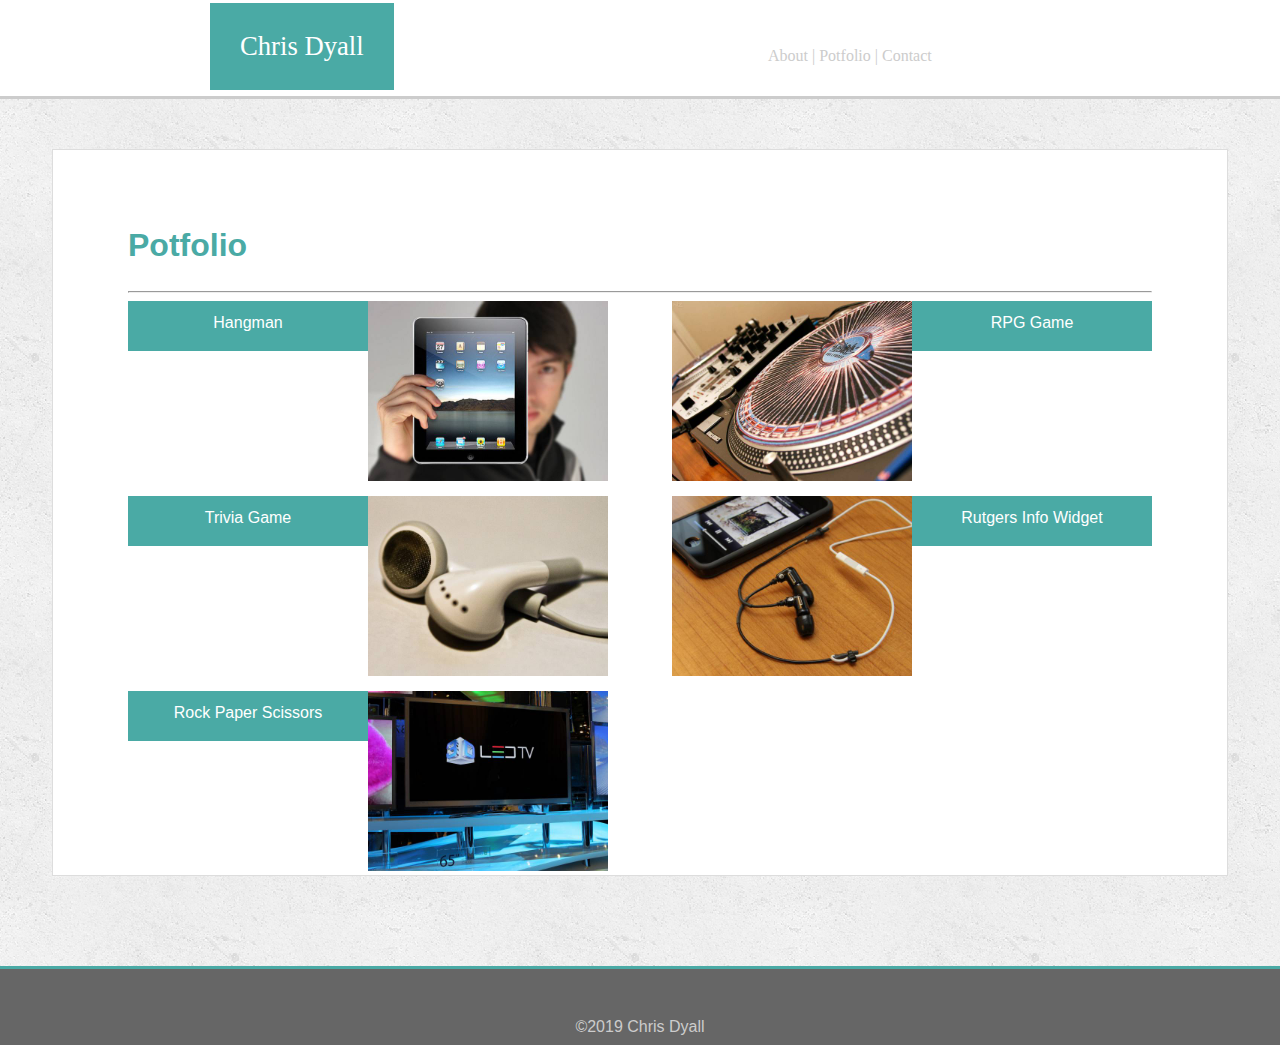
<file: portfolio.html>
<!DOCTYPE html>
<html lang="en-us">

<head>

  <title>Chris Dyall</title>
  <link rel="stylesheet" type="text/css" href="assets/css/reset.css">
  <link rel="stylesheet" type="text/css" href="assets/css/style.css">

  <meta charset="UTF-8">

</head>

<body>

  <div class="wrapper">

    <div class="clearfix">

      <section class="portfolio">

        <header>
          <!-- box with name in it -->
          <div class="userName">Chris Dyall</div>

          <!-- Local Links -->
          <div class="linkMenu">

            <a href="index.html">About | </a>
            <a href="portfolio.html">Potfolio | </a>
            <a href="contact.html">Contact</a>

          </div>

        </header>


        <article id="portfolio">

          <div>

            <h1>Potfolio</h1>
            <hr />

          </div>


          <div class="image">
            <!-- Upper left image -->
            <h4 class="captionA" class="image">Hangman</h4>
            <img src="assets/images/hangman.jpg" alt="game1" class="game1">

          </div>


          <div class="image">
            <!-- Upper Right Image -->
            <h4 class="captionB" class="image">RPG Game</h4>
            <img src="assets/images/RPGgame.jpg" alt="game2" class="game2">

          </div>


          <div class="image">
            <!-- lower left image -->
            <h4 class="captionC" class="image">Trivia Game</h4>
            <img src="assets/images/Triviagame.jpg" alt="game3" class="game3">

          </div>

          <div class="image">
            <!-- lower right image -->
            <h4 class="captionD" class="image">Rutgers Info Widget</h4>
            <img src="assets/images/Rutgers.jpg" alt="game4" class="game4">

          </div>

          <div class="image">
            <!-- lower right image -->
            <h4 class="captionE" class="image">Rock Paper Scissors</h4>
            <img src="assets/images/RPS.jpg" alt="game4" class="game5">

          </div>

        </article>

      </section>

    </div>

    <footer class="clearfix">

      &copy;2019 Chris Dyall

    </footer>

  </div>

</body>

</html>
</file>
<file: assets/css/style.css>
.wrapper  {
	width: 100%;
	height: 100%;
	font-family: 'Arial', 'Helvetica Neue', Helvetica, sans-serif;
	background-image: url("../images/concrete_seamless.png");
}

header {
	font-family: Georgia, 'Times New Roman', Times, serif;
	background-color: #ffffff;
	padding: 3em 0 3em 0;
	border-bottom: 2pt;
	border-bottom: solid;
    border-color: #cccccc;
}

.userName {
	font-size: 20pt;
	position: absolute;
	color: white;
	background-color: #4aaaa5;
	padding: 30px;
	margin: -45px 210px;
}

/*Navbar links*/
.linkMenu {
	float: left;
	margin-left: 60%;
}

#portfolio {
	font-size: 12pt;
	background-color: #ffffff;
	margin: 50px auto 90px auto;
	padding: 50px 75px 75px 75px;
	line-height: 1.5;
	border: solid;
	border-width: 1px;
	border-color: #dddddd;
	width:1024px;
	height:600px;
}

article {
	font-size: 12pt;
	background-color: #ffffff;
	margin: 50px 75px 90px 75px;
	padding: 50px 75px 75px 75px;
	line-height: 1.5;
	border: solid;
	border-width: 1px;
	border-color: #dddddd;
	width:auto;
	height:auto;
}

.icon {
	width: 4em;
}

h1 {
	color: #4aaaa5;
    display: block;
    font-size: 2em;
    margin-top: 0.67em;
    margin-bottom: 0.67em;
    margin-left: 0;
    margin-right: 0;
    font-weight: bold;
}

.itsme {
	width:250px;
	height: 300px;
	float: left;
	margin:0 1em 1em 0;
}

h2 {
	color: #4aaaa5;
    display: block;
    font-size: 1.5em;
    margin-top: 0.83em;
    margin-bottom: 0.83em;
    margin-left: 0;
    margin-right: 0;
    font-weight: bold;
}

nav {
	width: 250px;
	float: left;
	background-color: #ffffff;
	margin: 4em 5% 5% 0;
	padding: 2em;
	height: 100%
}

a {
	color:#cccccc;
	text-decoration: none;
}

.clearfix::after {
  content: "";
  display: table;
  clear: both;
}

footer {
	width:auto;
	text-align: center;
	background-color: #666666;
	color: #cccccc;
	padding: 50px 0 10px 0;
	border-top: 8px;
	border-top: solid;
    border-color: #4aaaa5;
}

textarea {
	height: 100px;
	width: 100%;
}

button {
	width: 7em;
	color: #ffffff;
	background-color: #4aaaa5;
	font-size: 14pt;
	padding: .5em;
	border: none;
}

input {
	width: 99%;
	padding:.5em;
	color: #cccccc;
}

.game1 {
	width: 15em;
	float: left;
	z-index: 0;
	padding-bottom: 15px;
}

.game2 {
	width: 15em;
	float: right;
	z-index: 0;
	padding-bottom: 15px;
}

.game3 {
	width: 15em;
	float: left;
	z-index: 0;
	padding-bottom: 15px;
}

.game4 {
	width: 15em;
	float: right;
	z-index: 0;
	padding-bottom: 15px;
}

.game5 {
	width: 15em;
	float: left;
	z-index: 0;
	padding-bottom: 15px;
}

.captionA {
	text-align: center;
	position: relative;
	/* top: 100px; */
	/* left: 25px; */
	width: 13.75em;
	height: 30px;
	color: #ffffff;
	background-color: #4aaaa5;
	padding: 10px;
	vertical-align: inherit;
	z-index: 1;
	float:left;
}

.captionB {
	text-align: center;
	position: relative;
	/* top: 250px; */
	/* right: 0; */
	width: 13.75em;
	height: 30px;
	color: #ffffff;
	background-color: #4aaaa5;
	padding: 10px;
	vertical-align: inherit;
	float:right; 
}

.captionC {
	text-align: center;
	position: relative;
	/* top: 250px; */
	/* left: 0; */
	width: 13.75em;
	height: 30px;
	color: #ffffff;
	background-color: #4aaaa5;
	padding: 10px;
	vertical-align: inherit;
	z-index: 1;
	float:left;
}

.captionD {
	text-align: center;
	position: relative;
	/* top: 250px; */
	/* right: 0; */
	width: 13.75em;
	height: 30px;
	color: #ffffff;
	background-color: #4aaaa5;
	padding: 10px;
	vertical-align: inherit;
	float:right; 
}

.captionE {
	text-align: center;
	position: relative;
	/* top: 250px; */
	/* left: 0; */
	width: 13.75em;
	height: 30px;
	color: #ffffff;
	background-color: #4aaaa5;
	padding: 10px;
	vertical-align: inherit;
	float:left; 
}
</file>
